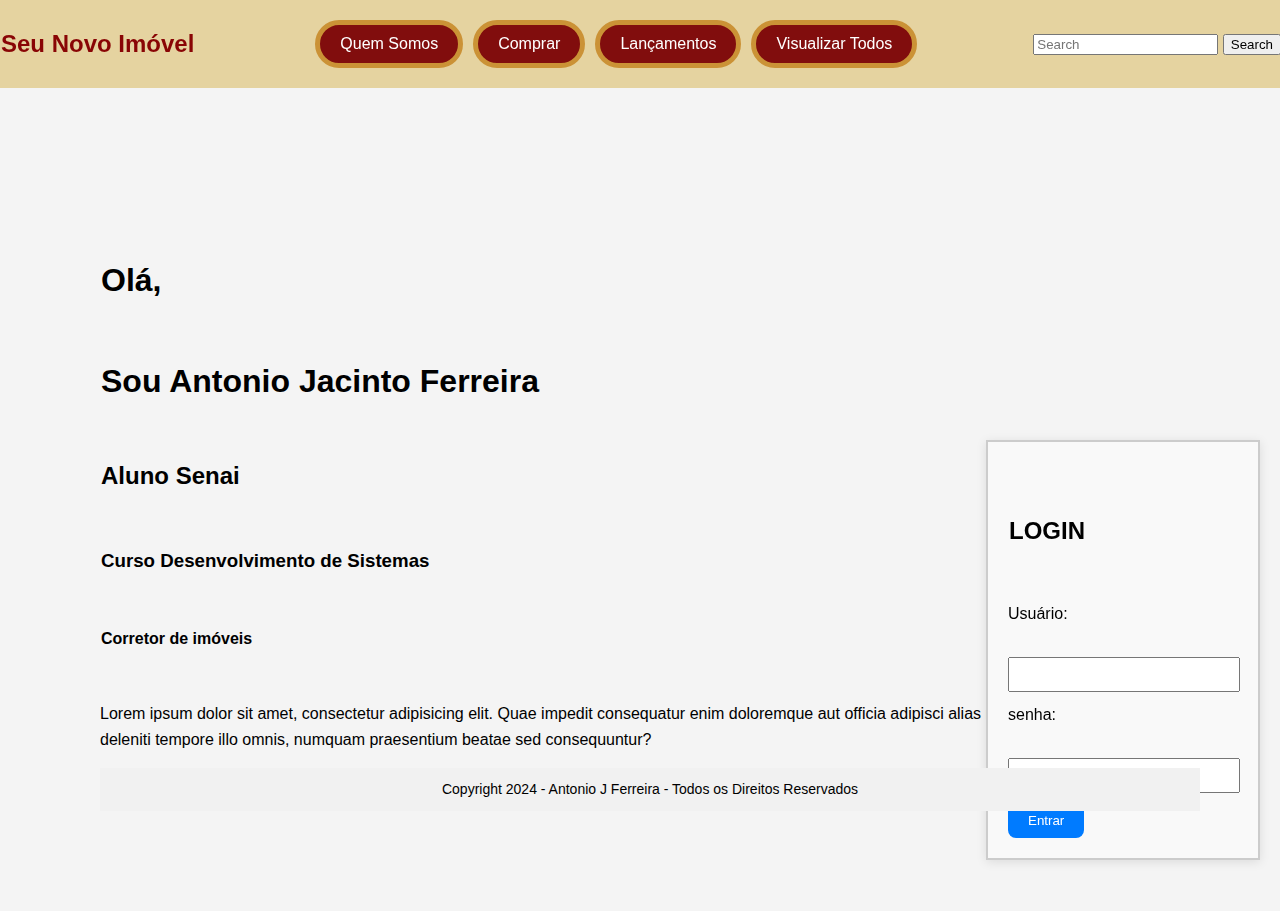
<file: index.html>
<!DOCTYPE html>
<html lang="pt">
<head>
    <meta charset="UTF-8">
    <meta name="viewport" content="width=device-width, initial-scale=1.0">
    <title>Devnoite</title>
    <style>
body {
            font-family: Arial, sans-serif; /* Define a fonte do texto */
            line-height: 1.6; /* Ajusta a altura da linha para melhorar a legibilidade */
            margin: 0; /* Remove as margens padrão do navegador */
            padding: 0; /* Remove o preenchimento padrão do navegador */
            background-color: #f4f4f4; /* Define uma cor de fundo clara */
            
            /* Adiciona a imagem de fundo */
            background-image: url('https://media.istockphoto.com/id/1158770746/pt/foto/shot-of-a-bright-cozy-modern-apartment-with-big-windows-decorations-and-stylish-furniture.jpg?s=612x612&w=0&k=20&c=t39ErsZtBQ3CJ_FtdjswXoZn_Mz_8FehaRpzsHHmFJw='); /* URL da imagem de fundo */
            background-size: cover; /* Ajusta a imagem para cobrir toda a área visível */
            background-repeat: no-repeat; /* Evita a repetição da imagem */
            background-position: center; /* Centraliza a imagem de fundo */
            background-attachment: fixed; /* Faz com que a imagem de fundo não se mova ao rolar a página */

        /* Estilos para o contêiner */
        .container {
            margin-top: 100px; /* Adiciona um espaço acima do contêiner */
            margin-bottom: 20px; /* Adiciona um espaço abaixo do contêiner */
            padding: 100px; /* Adiciona espaçamento interno ao redor do conteúdo */
           /* border: 1px solid #000; /* Adiciona uma borda para visualização (opcional) */
        }
    </style> 
        </div>
        <title>Centralizar Footer</title>
        <link rel="stylesheet" href="style.css"> 
    </head>


<link rel="stylesheet" href="style.css"> <!-- Vincula o arquivo CSS externo -->

</head>
<body>
<div class="login-container">
    <h2>LOGIN</h2>
    <form class="password">
        <label for ="username">Usuário:</label><br>
        <input type="text" id="username" name="username"required><br>
        <label for="password">senha:</label><br>
        <input type="password" id="password" name="password"required><br>
        <input type="submit" value="Entrar">
    </form>
</div>

    <nav class="navbar">
        <a href="#" class="navbar-brand">Seu Novo Imóvel</a>
        <div class="navbar-buttons">
            <button onclick="location.href='file:///C:/Users/DEVNoite/Documents/repositorio-2/Quem-somos.html'">Quem Somos</button>
            <button onclick="location.href='https://www.fedconsultoria.com.br/imoveis/sobrado-venda-3-dormitorios-2-vagas-115m2-sao-paulo-vila-santa-teresa-zona-leste-SO0349'">Comprar</button>
            <button onclick="location.href='C:/Users/DEVNoite/Documents/repositorio-2/Lancamentos.html'">Lançamentos</button>
            <button onclick="location.href='#'">Visualizar Todos</button>
        </div>
        <form style="display: inline;">
            <input type="search" placeholder="Search">
            <button type="submit">Search</button>
        </form>
    </nav>


    <div class="container">
        <h1>Olá,</h1>
        <h1>Sou Antonio Jacinto Ferreira</h1>
        <h2>Aluno Senai</h2>
        <h3>Curso Desenvolvimento de Sistemas</h3>
        <h4>Corretor de imóveis</h4>
        
    
        <p>Lorem ipsum dolor sit amet, consectetur adipisicing elit. Quae impedit consequatur enim doloremque aut officia adipisci alias minima nulla nemo est deleniti tempore illo omnis, numquam praesentium beatae sed consequuntur?</p>
 
    <footer>
        Copyright 2024 - Antonio J Ferreira - Todos os Direitos Reservados
    </footer>

</body>


</html>
</file>
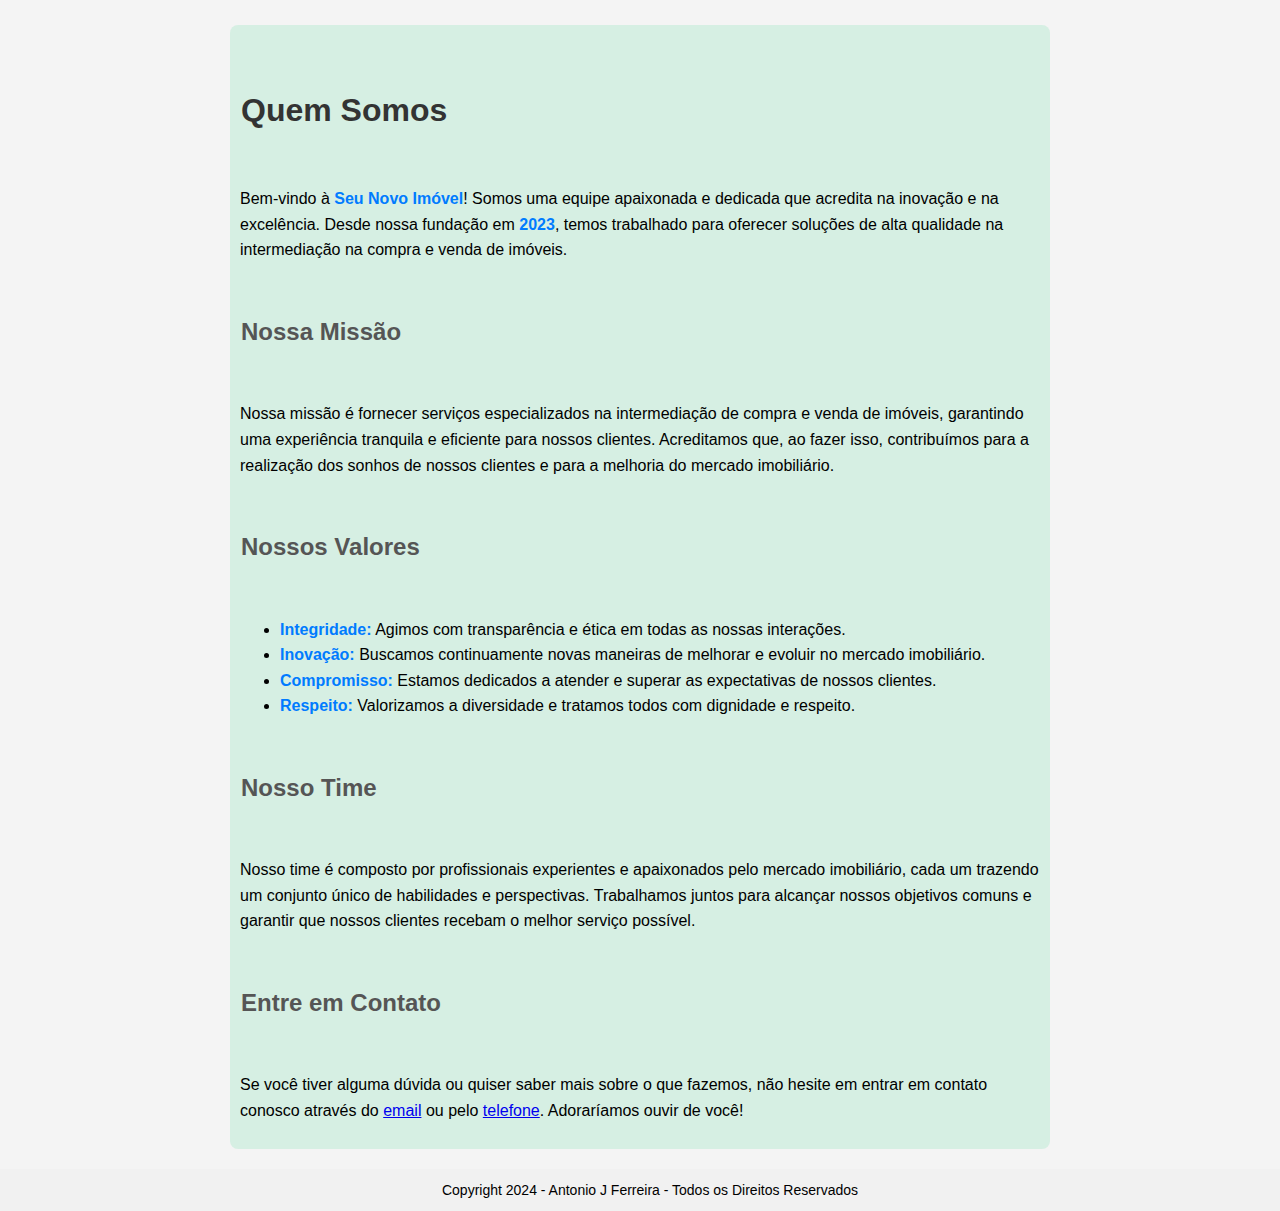
<file: Quem-somos.html>
<!DOCTYPE html>
<html lang="pt-BR">
<head>
    <meta charset="UTF-8">
    <meta name="viewport" content="width=device-width, initial-scale=1.0">
    <title>Quem Somos</title>
    <style>
        /* Estilo global para o corpo da página */
        body {
            font-family: Arial, sans-serif; /* Define a fonte do texto */
            line-height: 1.6; /* Ajusta a altura da linha para melhorar a legibilidade */
            margin: 0; /* Remove as margens padrão do navegador */
            padding: 0; /* Remove o preenchimento padrão do navegador */
            background-color: #f4f4f4; /* Define uma cor de fundo clara */
            
            /* Adiciona a imagem de fundo */
            background-image: url('https://media.istockphoto.com/id/1158770746/pt/foto/shot-of-a-bright-cozy-modern-apartment-with-big-windows-decorations-and-stylish-furniture.jpg?s=612x612&w=0&k=20&c=t39ErsZtBQ3CJ_FtdjswXoZn_Mz_8FehaRpzsHHmFJw='); /* URL da imagem de fundo */
            background-size: cover; /* Ajusta a imagem para cobrir toda a área visível */
            background-repeat: no-repeat; /* Evita a repetição da imagem */
            background-position: center; /* Centraliza a imagem de fundo */
            background-attachment: fixed; /* Faz com que a imagem de fundo não se mova ao rolar a página */
        }
        
        /* Estilo para o contêiner principal do conteúdo */
        .container {
            max-width: 800px; /* Define a largura máxima do contêiner */
            margin: 20px auto; /* Adiciona uma margem superior e inferior e centraliza o contêiner horizontalmente */
            padding: 20px; /* Adiciona preenchimento interno ao contêiner */
            background: rgba(197, 236, 217, 0.644); /* Fundo branco com opacidade para melhorar a legibilidade do texto */
            border-radius: 8px; /* Adiciona bordas arredondadas ao contêiner */
            box-shadow: 0 0 10px rgba(0, 0, 0, 0); /* Adiciona uma sombra suave ao contêiner para um efeito de profundidade */
        }
        
        /* Estilo para o título principal */
        h1 {
            color: #333; /* Define a cor do texto do título */
        }
        
        /* Estilo para os subtítulos */
        h2 {
            color: #555; /* Define uma cor mais clara para os subtítulos */
        }
        
        /* Estilo para os parágrafos */
        p {
            margin: 0 0 15px; /* Remove a margem superior e adiciona margem inferior */
        }
        
        /* Estilo para textos em destaque */
        .highlight {
            color: #007bff; /* Define a cor do texto em destaque */
            font-weight: bold; /* Define o texto como negrito */
        }
    </style>

    </div>
    <title>Centralizar Footer</title>
    <link rel="stylesheet" href="style.css"> 
</head>
<body>
    <!-- Contêiner principal que envolve o conteúdo da página -->
    <div class="container">
        <h1>Quem Somos</h1>
        <p>Bem-vindo à <span class="highlight">Seu Novo Imóvel</span>! Somos uma equipe apaixonada e dedicada que acredita na inovação e na excelência. Desde nossa fundação em <span class="highlight">2023</span>, temos trabalhado para oferecer soluções de alta qualidade na intermediação na compra e venda de imóveis.</p>
        
        <h2>Nossa Missão</h2>
        <p>Nossa missão é fornecer serviços especializados na intermediação de compra e venda de imóveis, garantindo uma experiência tranquila e eficiente para nossos clientes. Acreditamos que, ao fazer isso, contribuímos para a realização dos sonhos de nossos clientes e para a melhoria do mercado imobiliário.</p>
        
        <h2>Nossos Valores</h2>
        <ul>
            <li><span class="highlight">Integridade:</span> Agimos com transparência e ética em todas as nossas interações.</li>
            <li><span class="highlight">Inovação:</span> Buscamos continuamente novas maneiras de melhorar e evoluir no mercado imobiliário.</li>
            <li><span class="highlight">Compromisso:</span> Estamos dedicados a atender e superar as expectativas de nossos clientes.</li>
            <li><span class="highlight">Respeito:</span> Valorizamos a diversidade e tratamos todos com dignidade e respeito.</li>
        </ul>
        
        <h2>Nosso Time</h2>
        <p>Nosso time é composto por profissionais experientes e apaixonados pelo mercado imobiliário, cada um trazendo um conjunto único de habilidades e perspectivas. Trabalhamos juntos para alcançar nossos objetivos comuns e garantir que nossos clientes recebam o melhor serviço possível.</p>
        
        <h2>Entre em Contato</h2>
        <p>Se você tiver alguma dúvida ou quiser saber mais sobre o que fazemos, não hesite em entrar em contato conosco através do <a href="cursosenai904@gmail.com">email</a> ou pelo <a href="tel:+55-11-99999999">telefone</a>. Adoraríamos ouvir de você!</p>
    </div> 
       <footer>
        Copyright 2024 - Antonio J Ferreira - Todos os Direitos Reservados
    </footer>

</body>
</html>
</file>
<file: style.css>
/* ABAIXO ESTILO PARA CONTAINER DO FORMULÁRIO DE PASSWORD E SENHA COM TÍTULO */
.login-container {
    position: fixed; /* Fixa o contêiner na tela */
    bottom: 40px; /* Espaço do fundo da tela */
    right: 20px; /* Espaço do lado direito da tela */
    border: 2px solid #ccc; /* Borda para visualização (opcional) */
    padding: 20px; /* Espaçamento interno */
    background-color: #f9f9f9; /* Cor de fundo do contêiner (opcional) */
    box-shadow: 0 2px 10px rgba(0, 0, 0, 0.1); /* Sombra para efeito visual (opcional) */
    width: 230px; /* Largura do contêiner do formulário */
}

h2 {
    margin-top: 0; /* Remove a margem superior do título para alinhamento com o contêiner */
    margin-bottom: 15px; /* Adiciona espaço abaixo do título */
}

label {
    display: block; /* Faz com que cada label ocupe uma linha */
    margin-bottom: 5px; /* Espaçamento abaixo de cada label */
}

input[type="text"],
input[type="password"] {
    width: 92%; /* Faz os campos de entrada ocuparem toda a largura disponível */
    padding: 8px; /* Adiciona espaçamento interno aos campos de entrada */
    margin-bottom: 10px; /* Espaçamento abaixo de cada campo de entrada */
}

input[type="submit"] {
    padding: 10px 20px; /* Adiciona espaçamento interno ao botão de envio */
    background-color: #007bff; /* Cor de fundo do botão (azul) */
    color: #fff; /* Cor do texto do botão (branco) */
    border: none; /* Remove a borda padrão do botão */
    border-radius: 8px; /* Adiciona bordas arredondadas ao botão */
    cursor: pointer; /* Muda o cursor para indicar que o botão é clicável */
}

input[type="submit"]:hover {
    background-color: #0056b3; /* Altera a cor de fundo quando o botão é passado sobre */
}

/* ABAIXO ESTILO PARA RODAPÉ- footer */

body, html {
    margin: 0; /* Remove a margem padrão do body e do html para evitar espaço extra */
    padding: 0; /* Remove o padding padrão do body e do html para evitar espaço extra */
    height: 100%; /* Garante que o body e o html ocupem 100% da altura da tela */
    }

footer {
    position: relative; /*mantém o rodapé na parte inferior da tela,se a página for maior ele aparece depois de rolar*/
    bottom: 0; /*posiciona o rodapé na parte inferior*/
    width: 100%;/*faz com que o rodapé ocupe toda a largura da tela*/
    text-align: center;/*centraliza o texto dentro do rodapé*/
    background-color: #f1f1f1; /* Cor de fundo opcional */
    padding: 10px; /* Espaçamento interno opcional */
    font-size: 14px; /* Tamanho da fonte opcional */
}

/* ABAIXO ESTILO PARA NAVBAR */

.navbar {
    background-color: #d8b55688; /* Define a cor de fundo da navbar com transparência */
    color: white; /* Define a cor do texto na navbar como branco */
    padding: 20px 1px; /* Define o espaçamento interno da navbar */
    position: fixed; /* Fixa a navbar no topo da página */
    width: 100%; /* Faz a navbar ocupar a largura total da página */
    top: 0; /* Posiciona a navbar no topo da página */
    left: 0; /* Alinha a navbar à esquerda da página */
    z-index: 1000; /* Define a prioridade de sobreposição da navbar sobre outros elementos */
    display: flex; /* Usa o modelo de layout flexível */
    align-items: center; /* Alinha verticalmente os itens no centro */
    justify-content: space-between; /* Distribui os itens com espaço igual entre eles */
}

.navbar a {
    color: rgb(137, 5, 5); /* Define a cor do texto dos links na navbar */
    text-decoration: none; /* Remove o sublinhado dos links */
    margin-right: 15px; /* Adiciona uma margem à direita dos links */
}

.navbar a:hover {
    text-decoration: underline; /* Adiciona um sublinhado aos links ao passar o mouse sobre eles */
}

.navbar .navbar-brand {
    font-weight: bold; /* Define o texto da marca como negrito */
    font-size: 1.5em; /* Define o tamanho da fonte como 1.5 vezes o tamanho padrão */
}

.navbar .navbar-buttons {
    display: flex; /* Usa o modelo de layout flexível para os botões */
    align-items: center; /* Alinha verticalmente os botões no centro */
}

.navbar .navbar-buttons button {
    background-color: rgb(129, 13, 13); /* Define a cor de fundo dos botões */
    color: white; /* Define a cor do texto dos botões como branco */
    border: 5px solid rgb(203, 146, 54); /* Adiciona uma borda de 5px com a cor especificada */
    padding: 10px 20px; /* Define o espaçamento interno dos botões */
    margin-right: 10px; /* Adiciona uma margem à direita dos botões */
    cursor: pointer; /* Muda o cursor para uma mãozinha ao passar sobre o botão */
    font-size: 16px; /* Define o tamanho da fonte dentro dos botões */
    border-radius: 30px; /* Adiciona um raio de 30px nos cantos dos botões */
}

.navbar .navbar-buttons button:hover {
    background-color: #a03b3b; /* Muda a cor de fundo dos botões ao passar o mouse sobre eles */
}

.navbar .navbar-toggler {
    display: none; /* Oculta o botão de toggle da navbar (para menus responsivos) */
}

/* ABAIXO ESTILO PARA OS PARÁGRAFOS E DO CONTEÚDO */
body {
    padding-top: 5px; /* Adiciona espaçamento no topo para evitar sobreposição com a navbar fixa */
    font-family: Arial, sans-serif; /* Define a fonte do corpo do texto */
}

.container {
    padding: 10px; /* Define o espaçamento interno do container */
}

img {
    display: block; /* Faz com que as imagens se comportem como blocos */
    margin: 10px 0; /* Adiciona margem vertical em torno das imagens */
}

h1, h2, h3, h4 {
    margin: 50px 1px; /* Adiciona margem vertical aos títulos */
}
</file>
